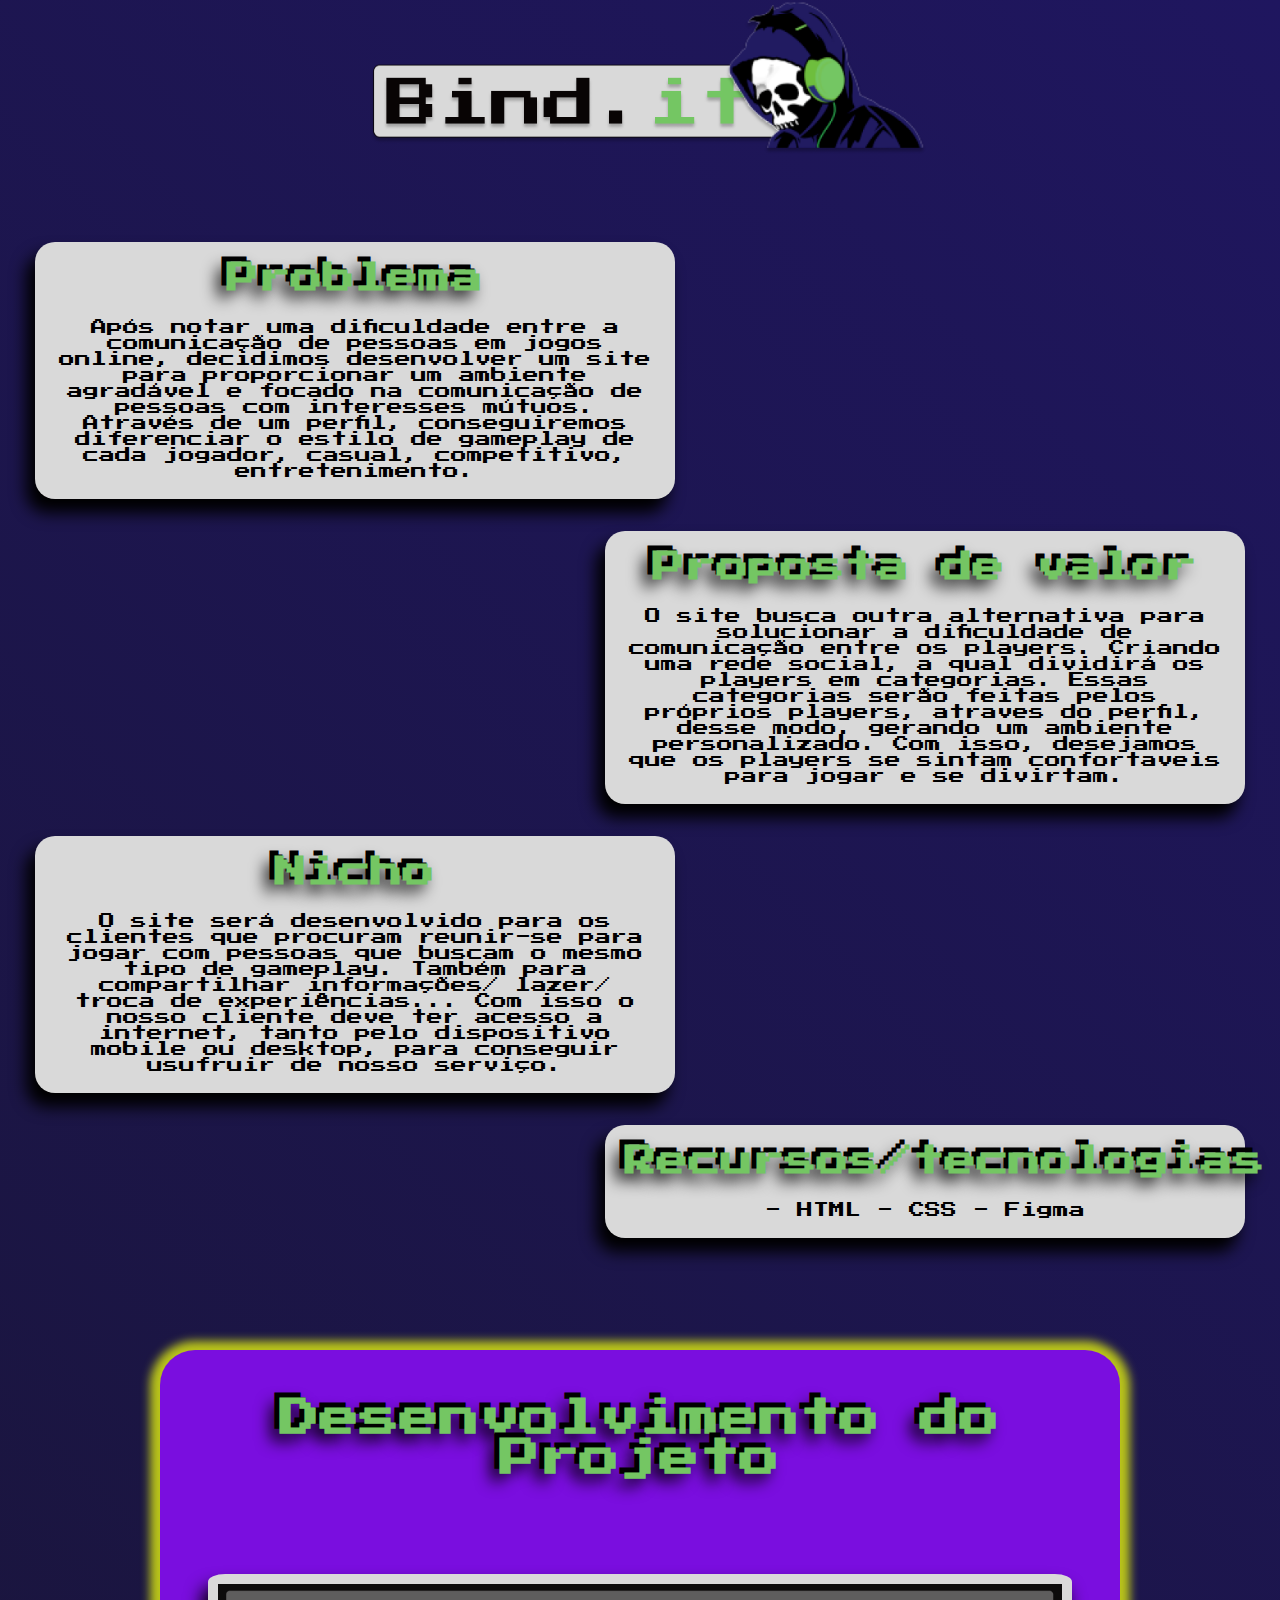
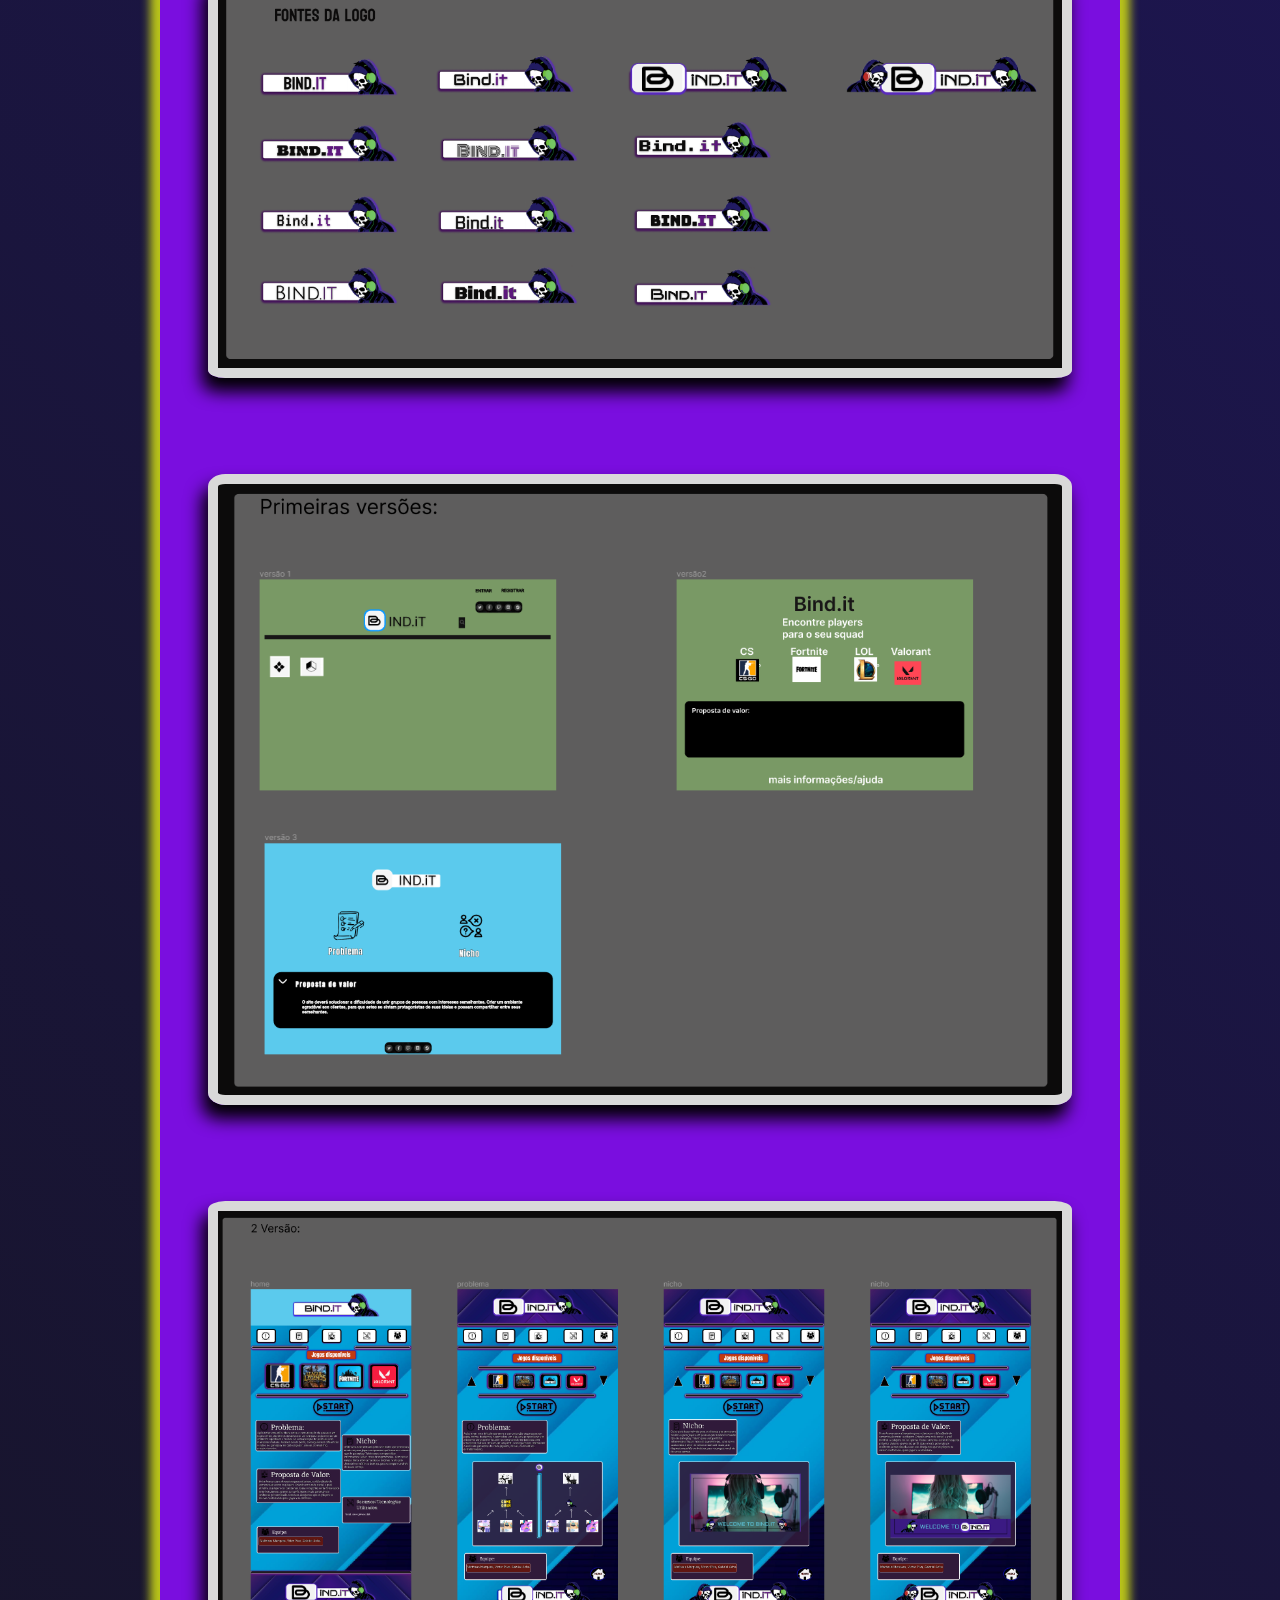
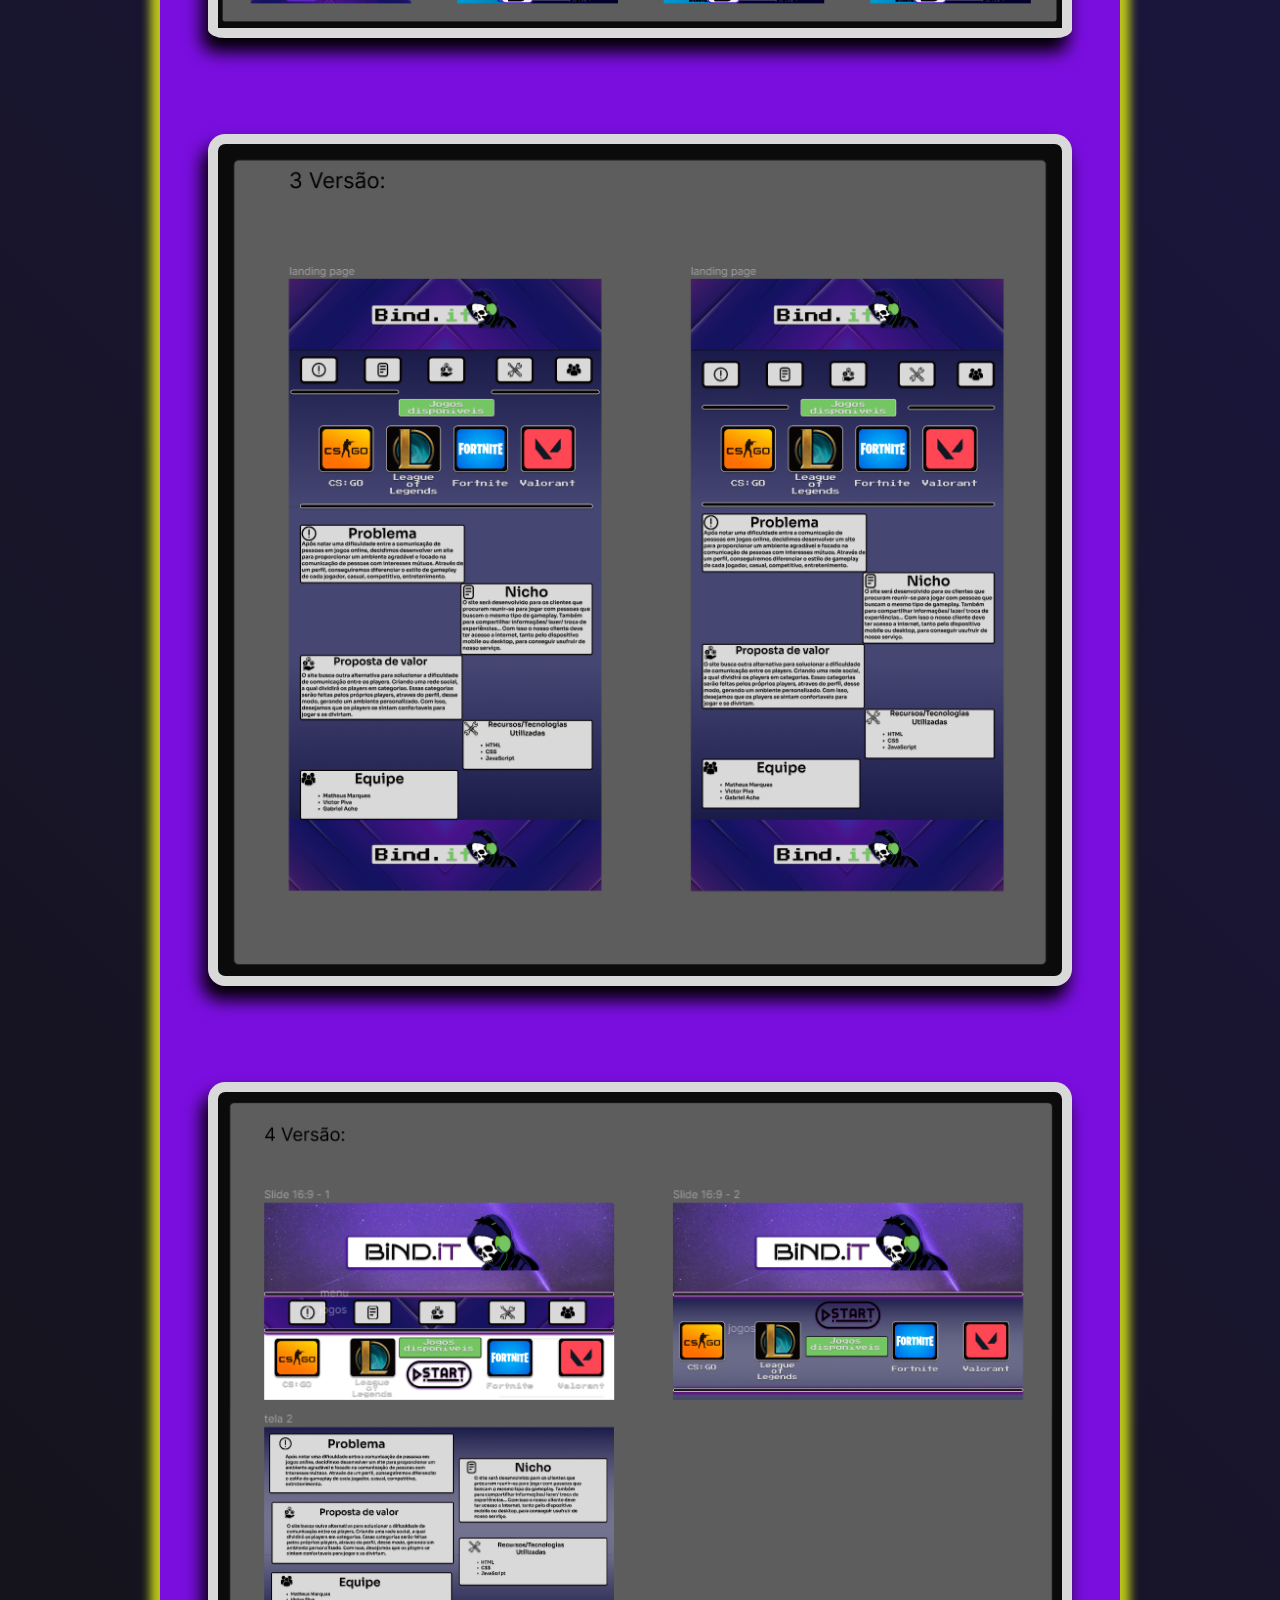
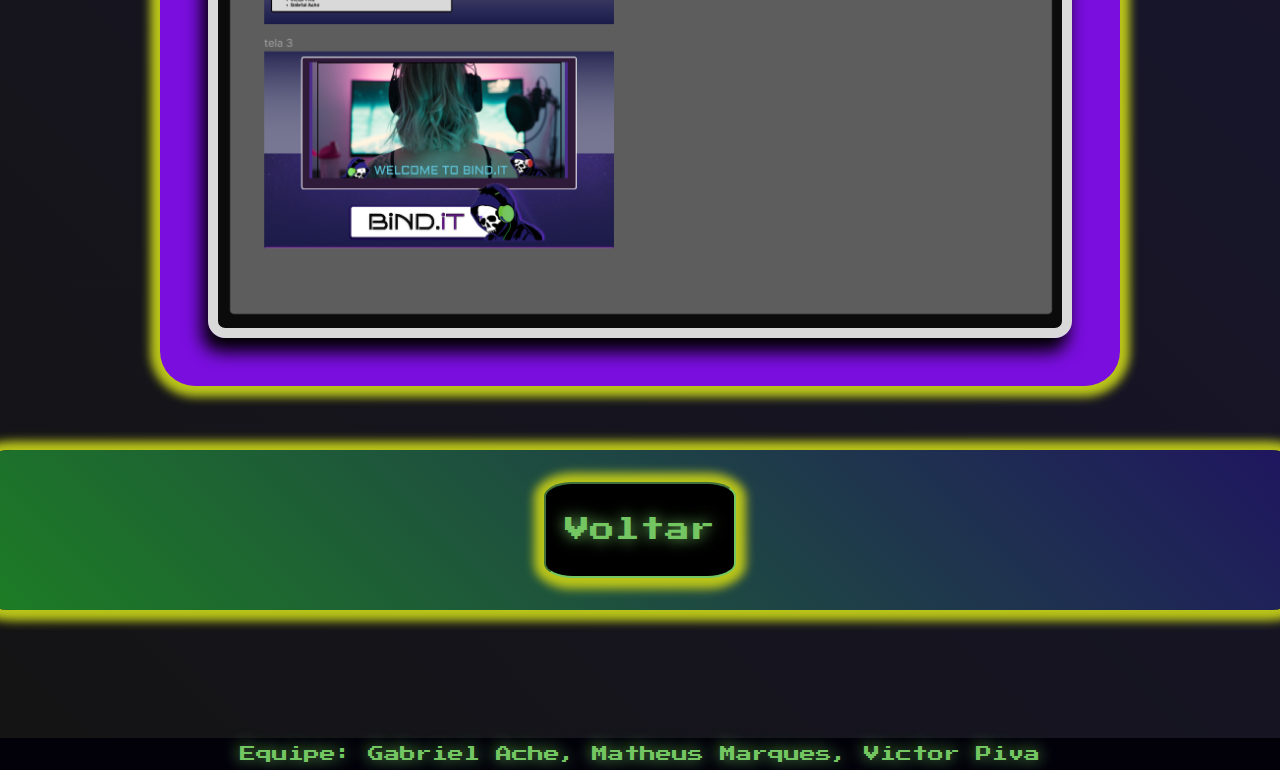
<file: PMI-main/PMI-main/assinaturas.html>
<!DOCTYPE html>
<html lang="pt-br">

<head>
    <meta charset="UTF-8">
    <meta name="viewport" content="width=device-width, initial-scale=1">
    <title>Bind.it</title>
    <link rel="stylesheet" href="./css/style_assinaturas.css">
</head>

<body>

    <div class="container"> <!-- box da logo -->
        <div class="cabecalho">
            <img src="./images/logo.png" alt="logo">
        </div>
    </div>

    <div class="info1"> <!-- box do problema -->
        <div class="span1">
            <h1> Problema </h1>
            <span>
                Após notar uma dificuldade entre a comunicação de pessoas em jogos online, decidimos desenvolver um site
                para proporcionar um ambiente agradável e focado na comunicação de pessoas com interesses mútuos.
                Através de um perfil, conseguiremos diferenciar o estilo de gameplay de cada jogador, casual,
                competitivo, entretenimento.
            </span>
        </div>
    </div>

    <div class="info2"> <!-- box da proposta de valor -->
        <div class="span2">
            <h1> Proposta de valor </h1>
            <span>
                O site busca outra alternativa para solucionar a dificuldade de comunicação entre os players. Criando
                uma rede social, a qual dividirá os players em categorias. Essas categorias serão feitas pelos próprios
                players, atraves do perfil, desse modo, gerando um ambiente personalizado. Com isso, desejamos que os
                players se sintam confortaveis para jogar e se divirtam.
            </span>
        </div>
    </div>

    <div class="info3"> <!-- box do nicho -->
        <div class="span3">
            <h1> Nicho </h1>
            <span>
                O site será desenvolvido para os clientes que procuram reunir-se para jogar com pessoas que buscam o
                mesmo tipo de gameplay. Também para compartilhar informações/ lazer/ troca de experiências... Com isso o
                nosso cliente deve ter acesso a internet, tanto pelo dispositivo mobile ou desktop, para conseguir
                usufruir de nosso serviço.
            </span>
        </div>
    </div>

    <div class="info4"> <!-- box do recusos/tecnologias -->
        <div class="span4">
            <h1> Recursos/tecnologias </h1>
            <span>
               - HTML  - CSS - Figma
            </span>
        </div>
    </div>

    <div class="curiosidades"> <!-- box de jogos disponiveis -->
        <h1> Desenvolvimento do Projeto </h1>

        <div class="box"> <!-- box de  -->
            <img src="./images/fonteslogos.png">
            <img src="./images/versao1.png">
            <img src="./images/versao2.png">
            <img src="./images/versao3.png">
            <img src="./images/versao4.png">
        </div>
    </div>



    <div class="voltar"> <!-- box do botão voltar -->
        <button>
            <a href="./index.html" target="_blank">
                Voltar
            </a>
        </button>
    </div> 

    <footer> <!-- box do Roda pé -->
        <li>Equipe: Gabriel Ache, Matheus Marques, Victor Piva</li>
    </footer>
</body>

</html>
</file>
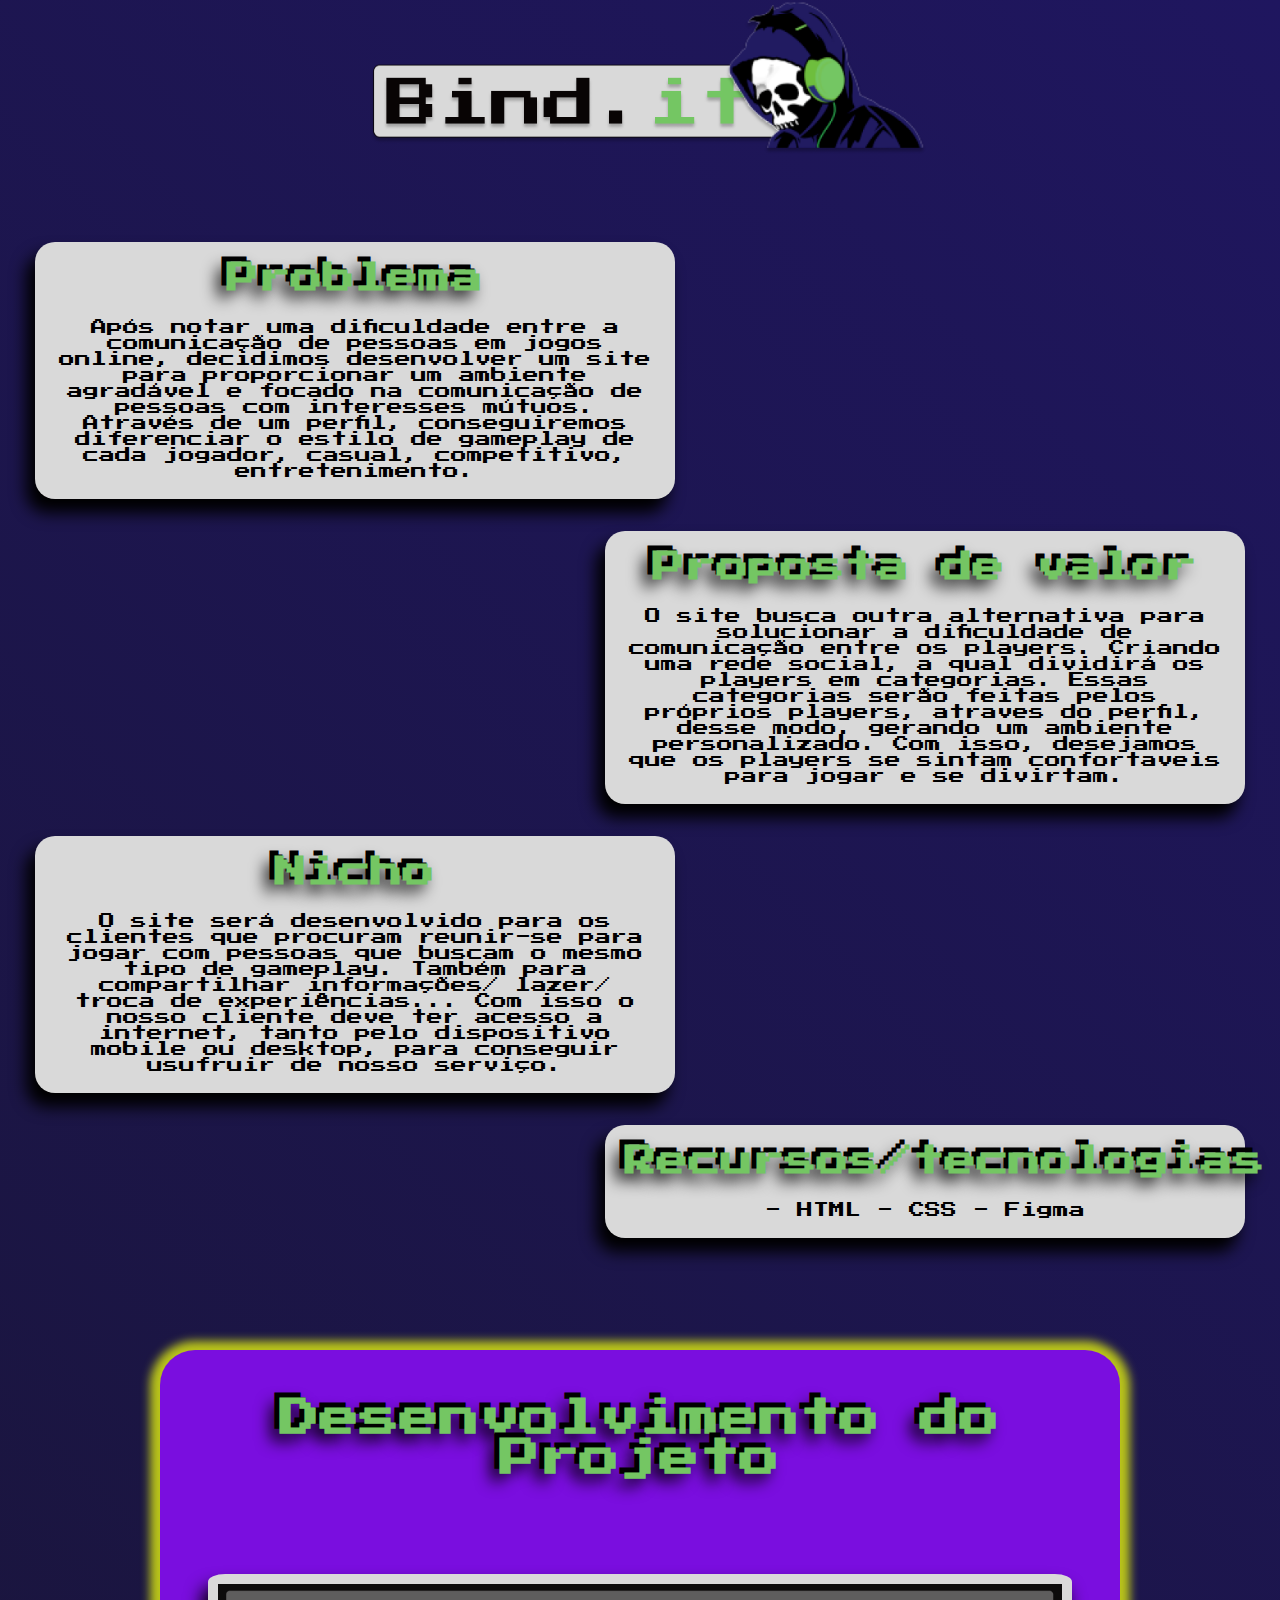
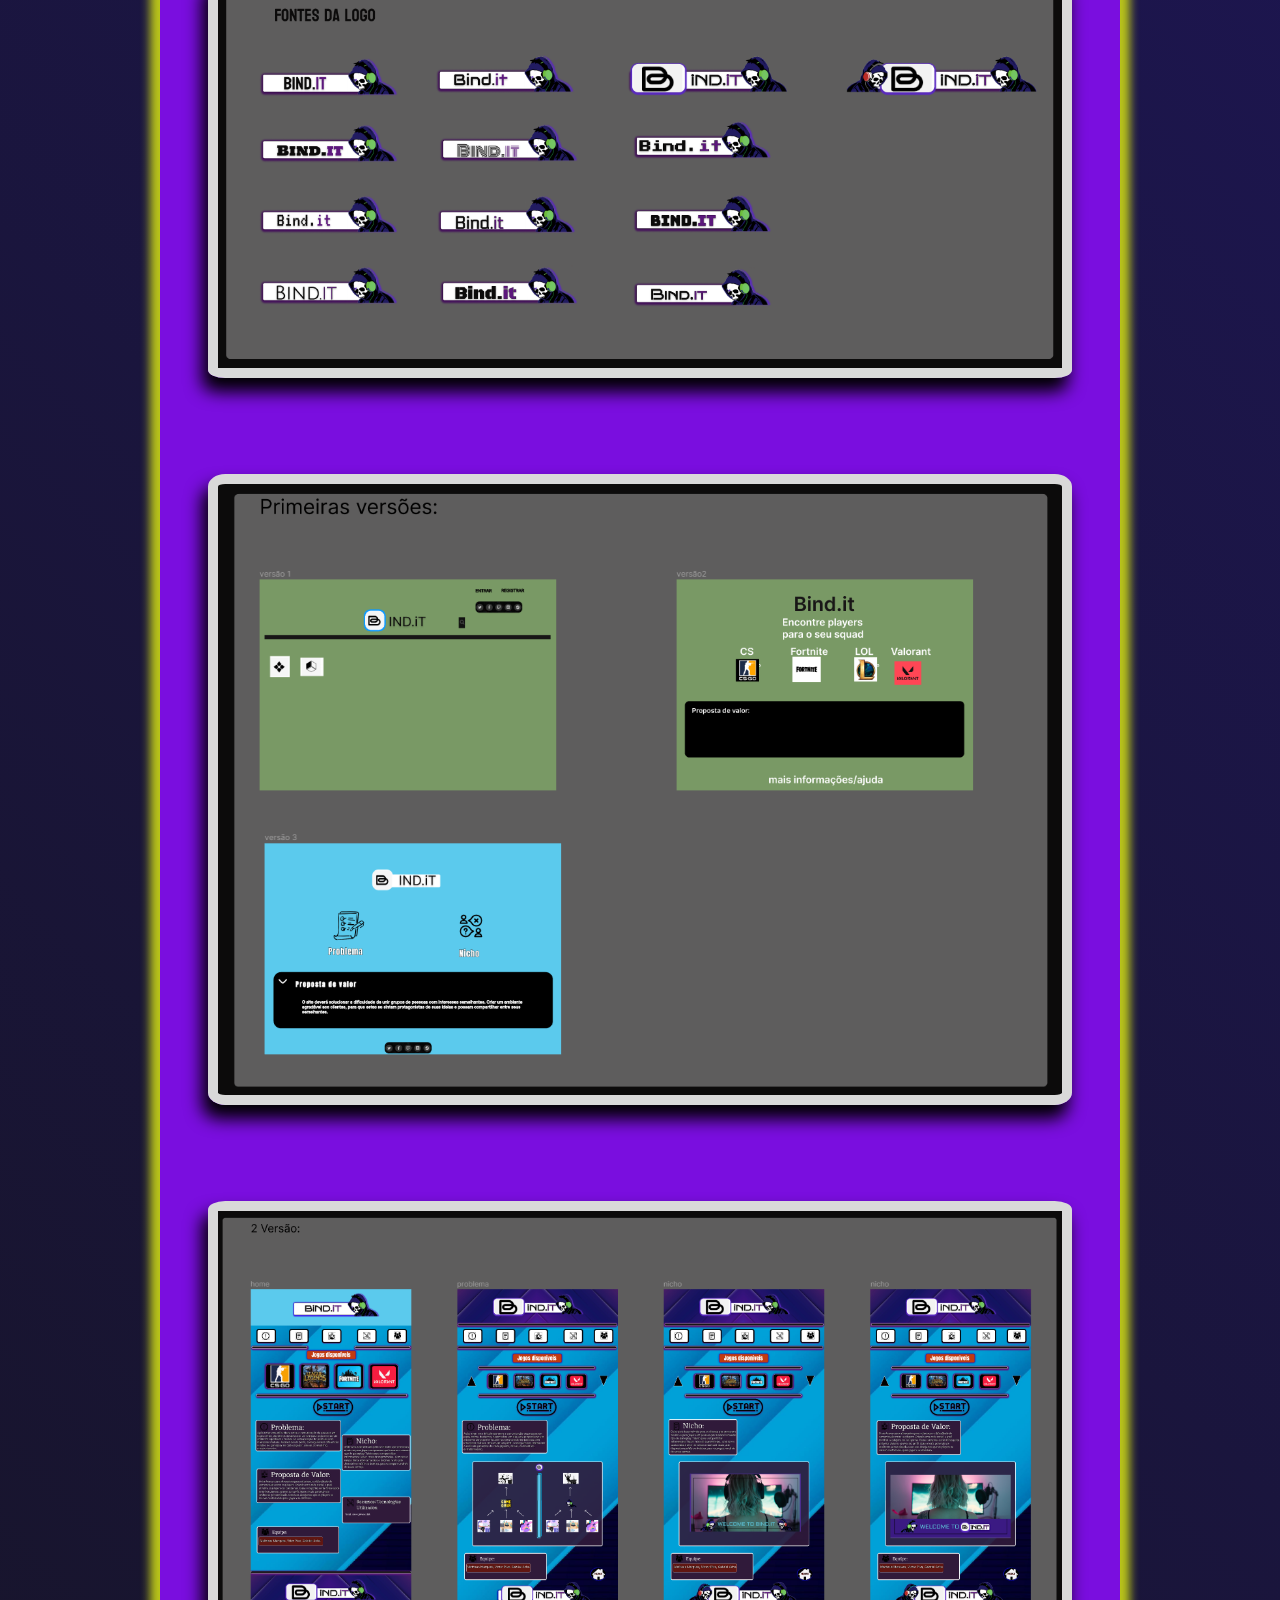
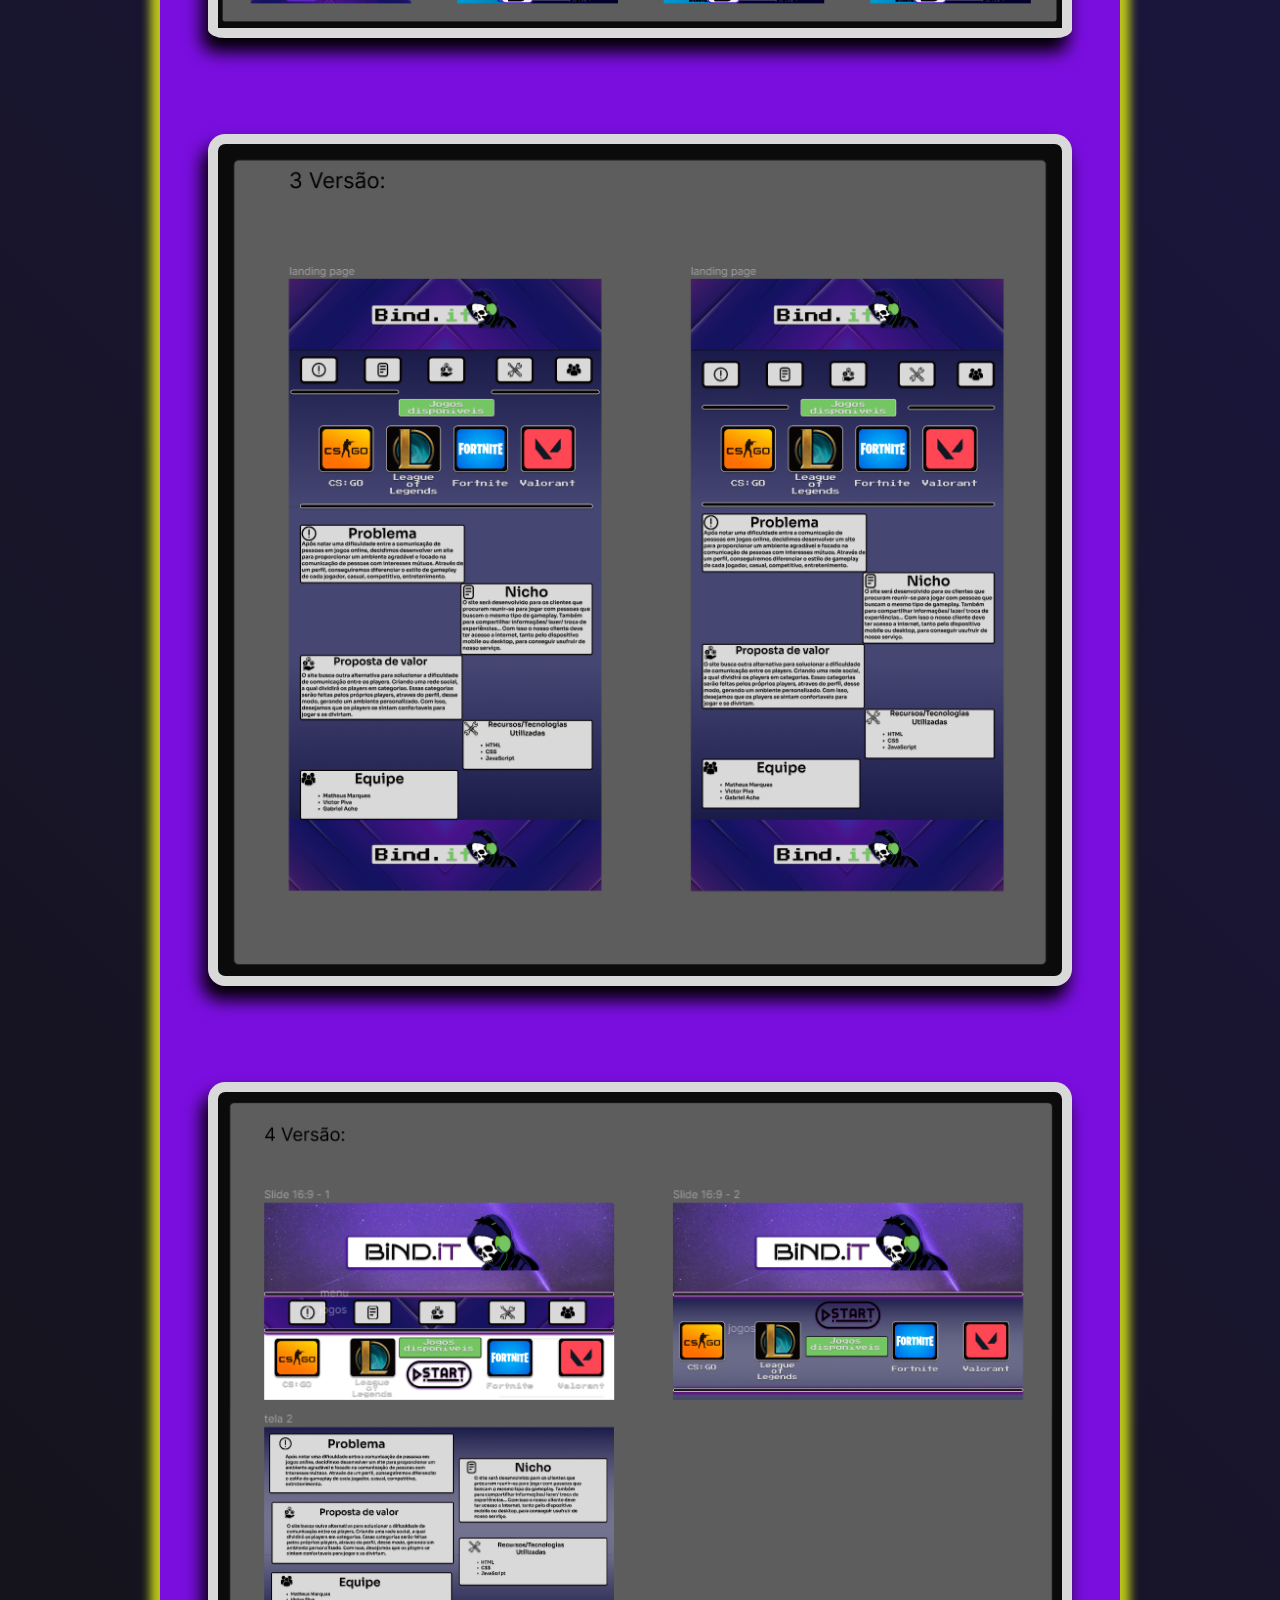
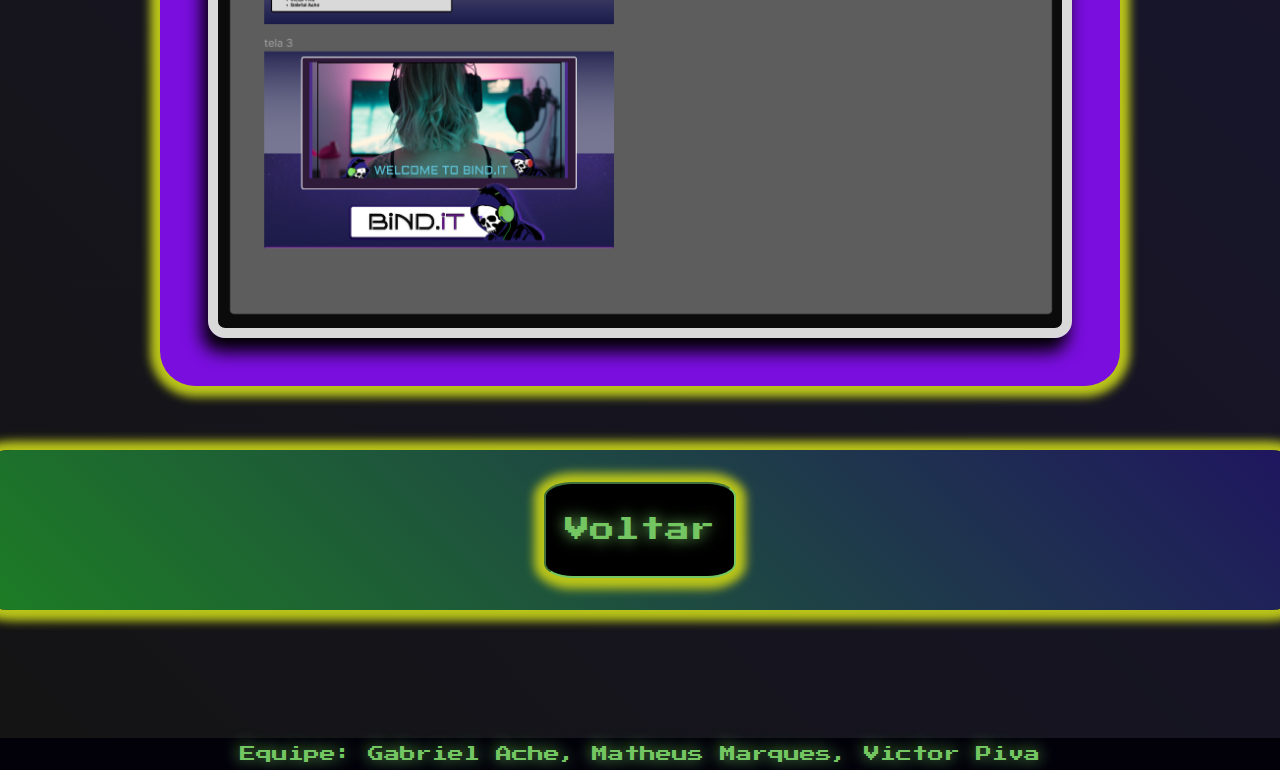
<file: PMI-main/PMI-main/cadastro.html>
<!DOCTYPE html>
<html lang="pt-br">

<head>
    <meta charset="UTF-8">
    <meta name="viewport" content="width=device-width, initial-scale=1">
    <title>Bind.it</title>
    <link rel="stylesheet" href="./css/style_cadastro.css">
</head>

<body>

    <div class="container"> <!-- box da logo -->
        <div class="cabecalho">
            <img src="./images/logo.png" alt="logo">
        </div>
    </div>

    <div class="info1"> <!-- box do problema -->
        <div class="span1">
            <h1> Problema </h1>
            <span>
                Após notar uma dificuldade entre a comunicação de pessoas em jogos online, decidimos desenvolver um site
                para proporcionar um ambiente agradável e focado na comunicação de pessoas com interesses mútuos.
                Através de um perfil, conseguiremos diferenciar o estilo de gameplay de cada jogador, casual,
                competitivo, entretenimento.
            </span>
        </div>
    </div>

    <div class="info2"> <!-- box da proposta de valor -->
        <div class="span2">
            <h1> Proposta de valor </h1>
            <span>
                O site busca outra alternativa para solucionar a dificuldade de comunicação entre os players. Criando
                uma rede social, a qual dividirá os players em categorias. Essas categorias serão feitas pelos próprios
                players, atraves do perfil, desse modo, gerando um ambiente personalizado. Com isso, desejamos que os
                players se sintam confortaveis para jogar e se divirtam.
            </span>
        </div>
    </div>

    <div class="info3"> <!-- box do nicho -->
        <div class="span3">
            <h1> Nicho </h1>
            <span>
                O site será desenvolvido para os clientes que procuram reunir-se para jogar com pessoas que buscam o
                mesmo tipo de gameplay. Também para compartilhar informações/ lazer/ troca de experiências... Com isso o
                nosso cliente deve ter acesso a internet, tanto pelo dispositivo mobile ou desktop, para conseguir
                usufruir de nosso serviço.
            </span>
        </div>
    </div>

    <div class="info4"> <!-- box do recusos/tecnologias -->
        <div class="span4">
            <h1> Recursos/tecnologias </h1>
            <span>
               - HTML  - CSS - Figma
            </span>
        </div>
    </div>

    <div class="curiosidades"> <!-- box de jogos disponiveis -->
        <h1> Desenvolvimento do Projeto </h1>

        <div class="box"> <!-- box de  -->
            <img src="./images/fonteslogos.png">
            <img src="./images/versao1.png">
            <img src="./images/versao2.png">
            <img src="./images/versao3.png">
            <img src="./images/versao4.png">
        </div>
    </div>



    <div class="voltar"> <!-- box do botão voltar -->
        <button>
            <a href="./index.html" target="_blank">
                Voltar
            </a>
        </button>
    </div> 

    <footer> <!-- box do Roda pé -->
        <li>Equipe: Gabriel Ache, Matheus Marques, Victor Piva</li>
    </footer>
</body>

</html>
</file>
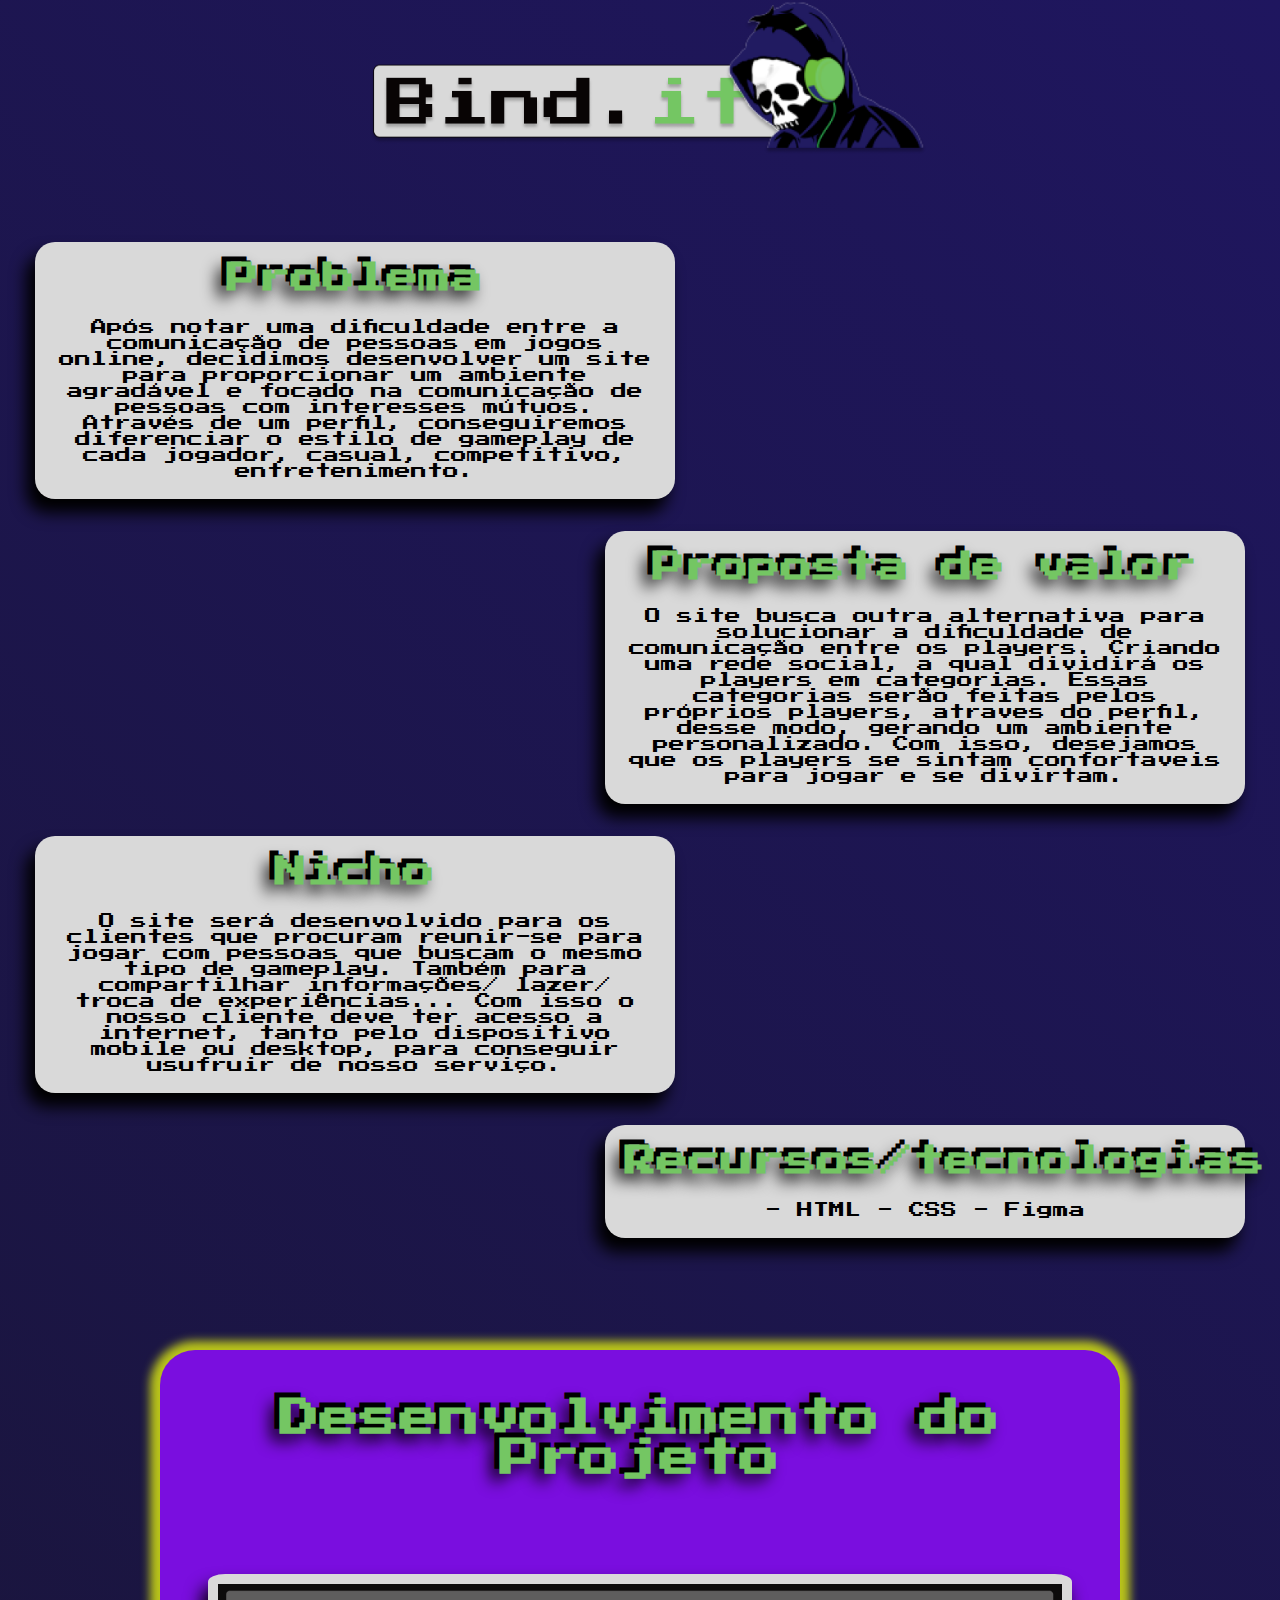
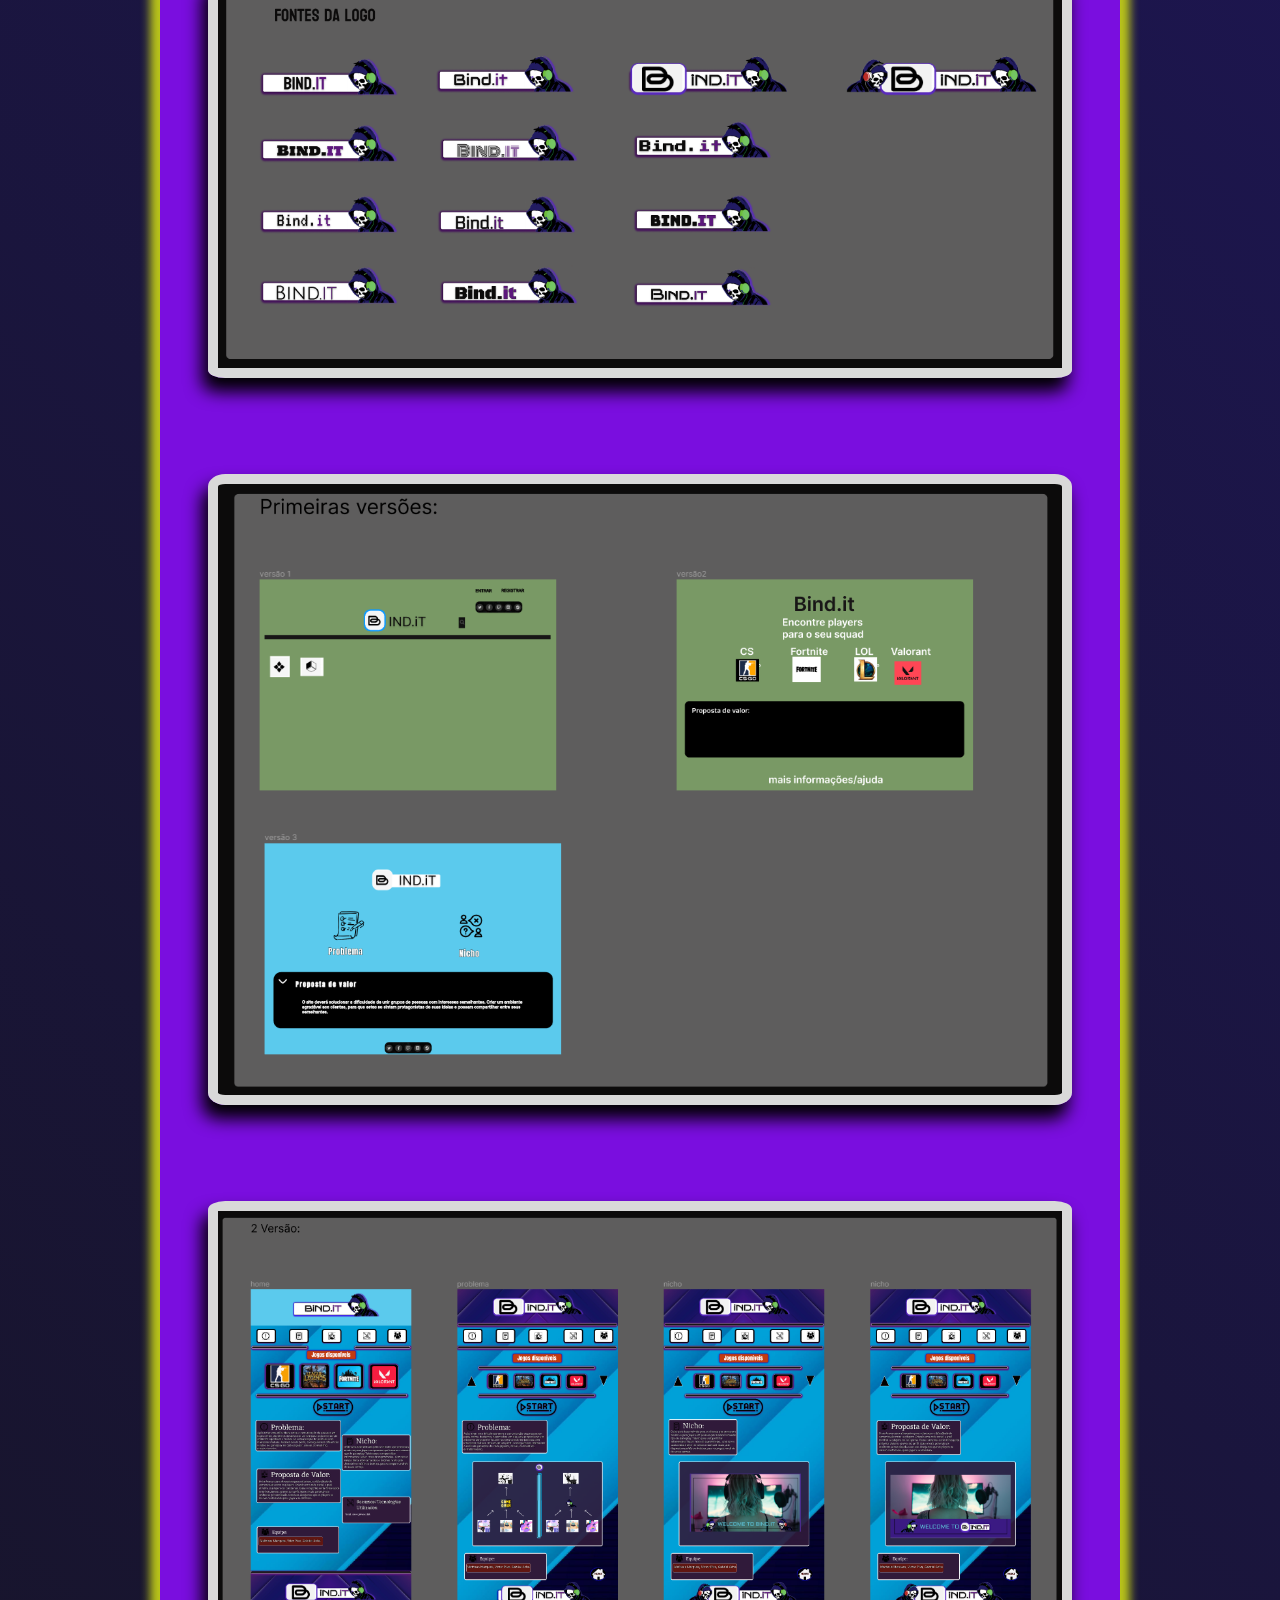
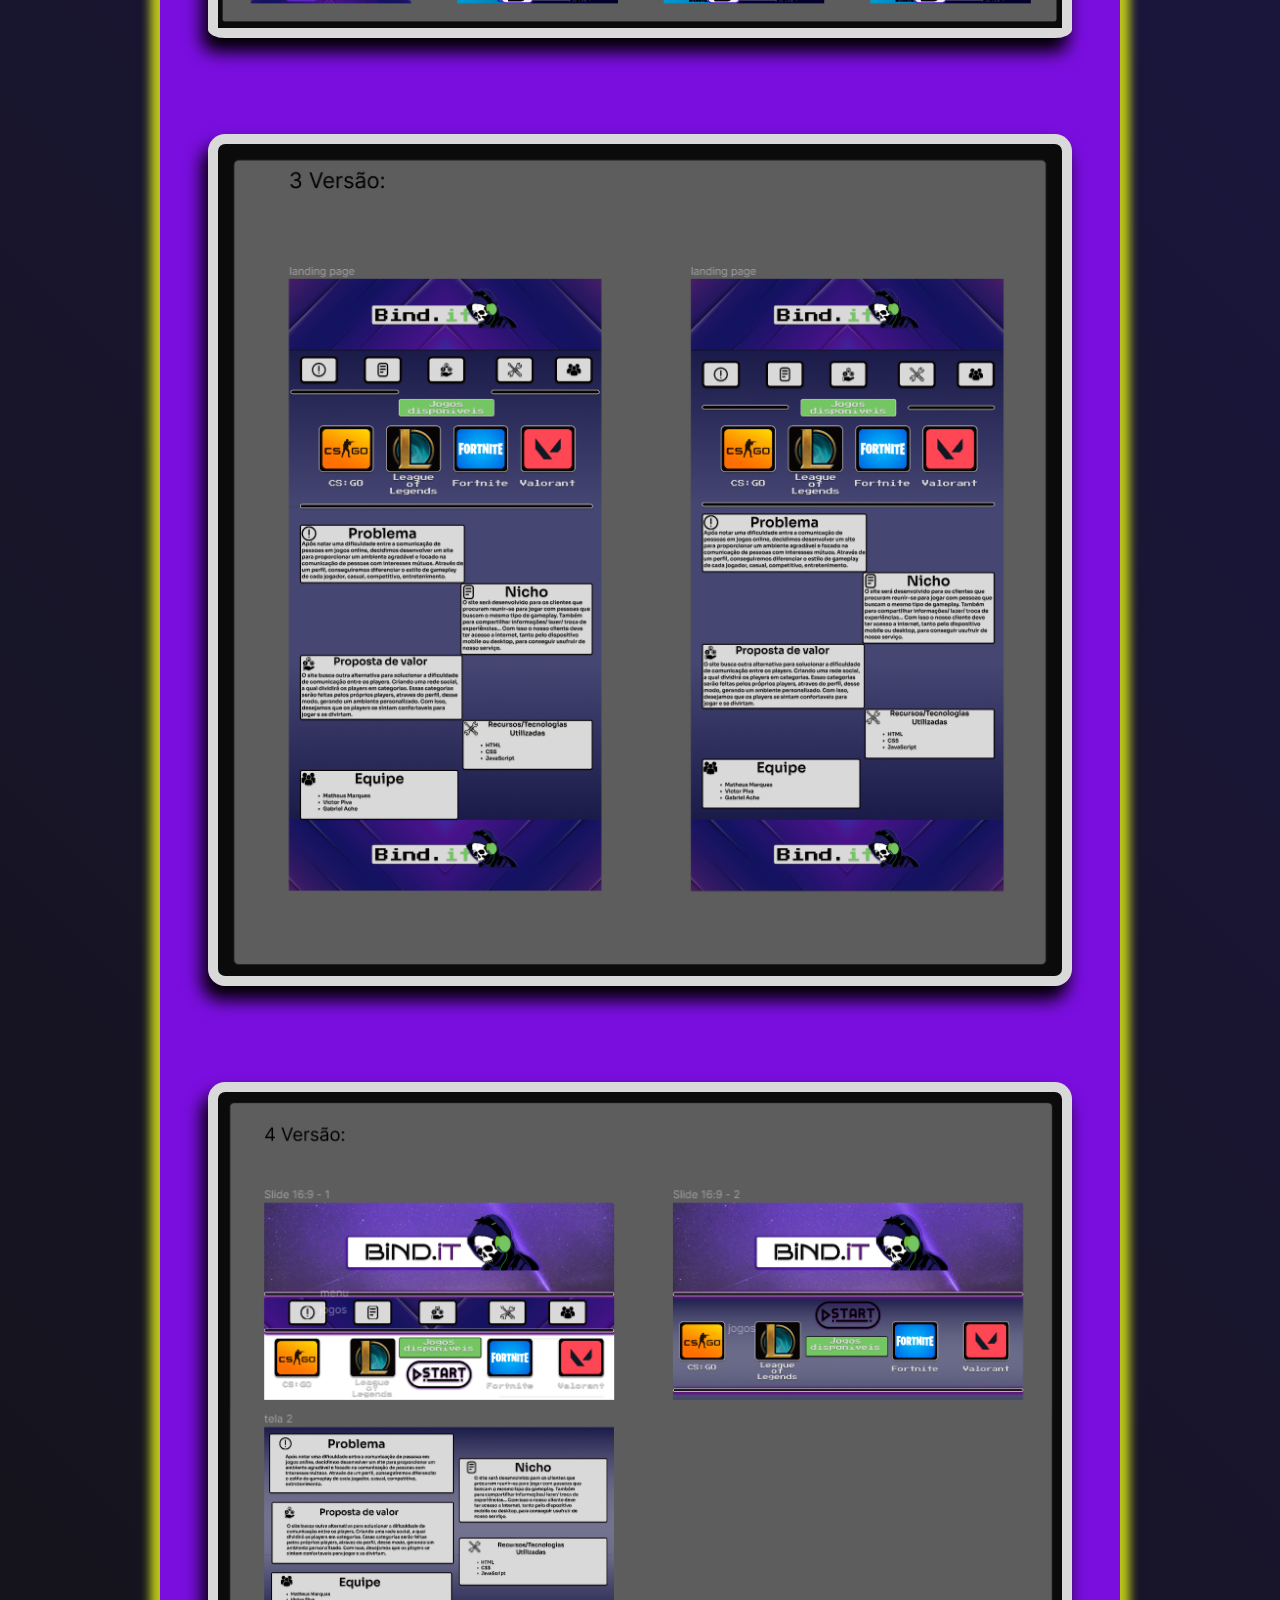
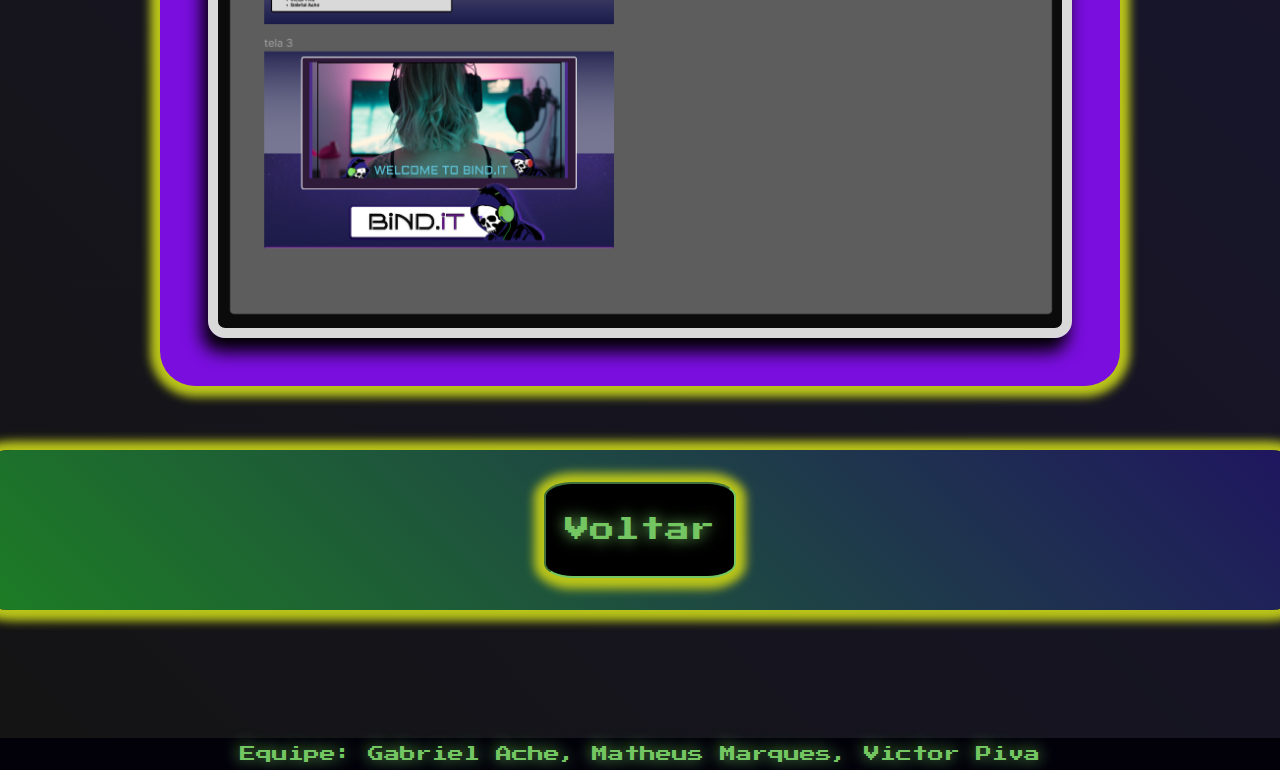
<file: PMI-main/PMI-main/home.html>
<!DOCTYPE html>
<html lang="pt-br">

<head>
    <meta charset="UTF-8">
    <meta name="viewport" content="width=device-width, initial-scale=1">
    <title>Bind.it</title>
    <link rel="stylesheet" href="./css/style_home.css">
</head>

<body>

    <div class="container"> <!-- box da logo -->
        <div class="cabecalho">
            <img src="./images/logo.png" alt="logo">
        </div>
    </div>

    <div class="info1"> <!-- box do problema -->
        <div class="span1">
            <h1> Problema </h1>
            <span>
                Após notar uma dificuldade entre a comunicação de pessoas em jogos online, decidimos desenvolver um site
                para proporcionar um ambiente agradável e focado na comunicação de pessoas com interesses mútuos.
                Através de um perfil, conseguiremos diferenciar o estilo de gameplay de cada jogador, casual,
                competitivo, entretenimento.
            </span>
        </div>
    </div>

    <div class="info2"> <!-- box da proposta de valor -->
        <div class="span2">
            <h1> Proposta de valor </h1>
            <span>
                O site busca outra alternativa para solucionar a dificuldade de comunicação entre os players. Criando
                uma rede social, a qual dividirá os players em categorias. Essas categorias serão feitas pelos próprios
                players, atraves do perfil, desse modo, gerando um ambiente personalizado. Com isso, desejamos que os
                players se sintam confortaveis para jogar e se divirtam.
            </span>
        </div>
    </div>

    <div class="info3"> <!-- box do nicho -->
        <div class="span3">
            <h1> Nicho </h1>
            <span>
                O site será desenvolvido para os clientes que procuram reunir-se para jogar com pessoas que buscam o
                mesmo tipo de gameplay. Também para compartilhar informações/ lazer/ troca de experiências... Com isso o
                nosso cliente deve ter acesso a internet, tanto pelo dispositivo mobile ou desktop, para conseguir
                usufruir de nosso serviço.
            </span>
        </div>
    </div>

    <div class="info4"> <!-- box do recusos/tecnologias -->
        <div class="span4">
            <h1> Recursos/tecnologias </h1>
            <span>
               - HTML  - CSS - Figma
            </span>
        </div>
    </div>

    <div class="curiosidades"> <!-- box de jogos disponiveis -->
        <h1> Desenvolvimento do Projeto </h1>

        <div class="box"> <!-- box de  -->
            <img src="./images/fonteslogos.png">
            <img src="./images/versao1.png">
            <img src="./images/versao2.png">
            <img src="./images/versao3.png">
            <img src="./images/versao4.png">
        </div>
    </div>



    <div class="voltar"> <!-- box do botão voltar -->
        <button>
            <a href="./index.html" target="_blank">
                Voltar
            </a>
        </button>
    </div> 

    <footer> <!-- box do Roda pé -->
        <li>Equipe: Gabriel Ache, Matheus Marques, Victor Piva</li>
    </footer>
</body>

</html>
</file>
<file: PMI-main/PMI-main/css/style_assinaturas.css>
@import url('https://fonts.googleapis.com/css2?family=Manrope:wght@500;700&family=Press+Start+2P&display=swap');


*{
    padding: 0;
    margin: 0;
    box-sizing: border-box;
    text-align: center;
    font-family: 'Press Start 2P', cursive;

}

body{
    max-width: 100vw;
    min-height: 100vh;
    background-image: linear-gradient( 45deg, rgb(20, 20, 20), #1f165f);
    background-repeat: no-repeat;
    align-items: center;
}

div.cabecalho{
    display: flex;
    justify-content: center;
    margin-bottom: 5rem;
}

.cabecalho img{
    width: 35rem;
    margin-left: 20px;
}

div.info1 h1,
div.info2 h1,
div.info3 h1,
div.info4 h1{
    color: #74C663;
    text-shadow: -8px 7px 16px black, -5px -5px black;
    padding-bottom: 25px;
}

div.span1{
    background-color: #D9D9D9;
    color: black;
    padding: 20px;
    width: 50%;
    margin-right: auto;
    margin-left: 35px;
    border: none;
    border-radius: 20px;
    box-shadow: black -8px 13px 16px 1px;
}

div .span2{
    background-color: #D9D9D9;
    color: black;
    padding: 20px;
    width: 50%;
    margin-left: auto;
    margin-right: 35px;
    margin-top: 2rem;
    border:none;
    border-radius: 20px;
    box-shadow: black -8px 13px 16px 1px;
}

div.span3{
    background-color: #D9D9D9;
    color: black;
    padding: 20px;
    width: 50%;
    margin-right: auto;
    margin-left: 35px;
    margin-top:2rem;
    border: none;
    border-radius: 20px;
    box-shadow: black -8px 13px 16px 1px;
}

div.span4{
    background-color: #D9D9D9;
    color: black;
    padding: 20px;
    width: 50%;
    margin-left: auto;
    margin-right: 35px;
    margin-top: 2rem;
    border:none;
    border-radius: 20px;
    box-shadow: black -8px 13px 16px 1px;
}

div.curiosidades{
    font-family: 'Press Start 2P', cursive;
    margin-top: 7rem;
    font-size: 20px;
    text-align: center;
    margin-left: 10rem;
    margin-right: 10rem;
    padding: 3rem;
    border-radius: 35px;
    background-color:#7a0edf;
    box-shadow: rgb(186, 197, 26) 0px 1px 10px 10px;
}

.curiosidades h1{
    display: flex;
    justify-content: center;
    text-align: center;
    color: #74C663;
    text-shadow: -8px 7px 16px black, -5px -5px black;
    width: 100%;
    align-items: center;
}

.curiosidades img{
    width: 100%;
    max-width: 1980px;
    height: 100%;
    padding: 10px;
    margin-top: 6rem;
    background-image: url(../images/fundoCinza.png);
    border-radius: 2%;
    box-shadow: black -5px 13px 17px 1px;
    align-items: center;
    display: flex;
    justify-content: center;
}

div.voltar{
    width: 100%;
    height: 10rem;
    align-items: center;
    display: flex;
    justify-content: center;
    text-align: center;
    margin-top: 5%;
    background-image: linear-gradient( 45deg, rgb(29, 124, 37), #1f165f);
    border-radius: 1%;
    left: 50%;
    top: 50%;
    box-shadow: rgb(186, 197, 26) 0px 1px 10px 10px;

}

.voltar button{
    font-family: 'Press Start 2P', cursive;
    width: 12rem;
    height: 6rem;
    border-radius: 15%;
    background-color:black;
    color:#74C663;
    border-style: inset;
    border-color: #74C663;
    text-shadow: #74C663 0px 0px 15px;
    font-size: 25px;
    cursor: pointer;
    transition: transform 200ms ease-in-out;
    box-shadow: rgb(186, 197, 26) 0px 1px 10px 10px;
}

.voltar a{
    text-decoration: none;
    color: #74C663;
}

button:hover{
    transform: scale(1.05);
}

::-webkit-scrollbar{
    width: 10px;
    background-color: #77ee07;
}

::-webkit-scrollbar-thumb{
    background-color: #1f165f;
}

footer{
    margin-top: 8rem;
    width: 100%;
    padding: 8px;
    color: #74C663;
    text-shadow: 0px 0px 15px #74C663, -5px -5px black;
    background-color: #02010a;
}
</file>
<file: PMI-main/PMI-main/css/style_cadastro.css>
@import url('https://fonts.googleapis.com/css2?family=Manrope:wght@500;700&family=Press+Start+2P&display=swap');


*{
    padding: 0;
    margin: 0;
    box-sizing: border-box;
    text-align: center;
    font-family: 'Press Start 2P', cursive;

}

body{
    max-width: 100vw;
    min-height: 100vh;
    background-image: linear-gradient( 45deg, rgb(20, 20, 20), #1f165f);
    background-repeat: no-repeat;
    align-items: center;
}

div.cabecalho{
    display: flex;
    justify-content: center;
    margin-bottom: 5rem;
}

.cabecalho img{
    width: 35rem;
    margin-left: 20px;
}

div.info1 h1,
div.info2 h1,
div.info3 h1,
div.info4 h1{
    color: #74C663;
    text-shadow: -8px 7px 16px black, -5px -5px black;
    padding-bottom: 25px;
}

div.span1{
    background-color: #D9D9D9;
    color: black;
    padding: 20px;
    width: 50%;
    margin-right: auto;
    margin-left: 35px;
    border: none;
    border-radius: 20px;
    box-shadow: black -8px 13px 16px 1px;
}

div .span2{
    background-color: #D9D9D9;
    color: black;
    padding: 20px;
    width: 50%;
    margin-left: auto;
    margin-right: 35px;
    margin-top: 2rem;
    border:none;
    border-radius: 20px;
    box-shadow: black -8px 13px 16px 1px;
}

div.span3{
    background-color: #D9D9D9;
    color: black;
    padding: 20px;
    width: 50%;
    margin-right: auto;
    margin-left: 35px;
    margin-top:2rem;
    border: none;
    border-radius: 20px;
    box-shadow: black -8px 13px 16px 1px;
}

div.span4{
    background-color: #D9D9D9;
    color: black;
    padding: 20px;
    width: 50%;
    margin-left: auto;
    margin-right: 35px;
    margin-top: 2rem;
    border:none;
    border-radius: 20px;
    box-shadow: black -8px 13px 16px 1px;
}

div.curiosidades{
    font-family: 'Press Start 2P', cursive;
    margin-top: 7rem;
    font-size: 20px;
    text-align: center;
    margin-left: 10rem;
    margin-right: 10rem;
    padding: 3rem;
    border-radius: 35px;
    background-color:#7a0edf;
    box-shadow: rgb(186, 197, 26) 0px 1px 10px 10px;
}

.curiosidades h1{
    display: flex;
    justify-content: center;
    text-align: center;
    color: #74C663;
    text-shadow: -8px 7px 16px black, -5px -5px black;
    width: 100%;
    align-items: center;
}

.curiosidades img{
    width: 100%;
    max-width: 1980px;
    height: 100%;
    padding: 10px;
    margin-top: 6rem;
    background-image: url(../images/fundoCinza.png);
    border-radius: 2%;
    box-shadow: black -5px 13px 17px 1px;
    align-items: center;
    display: flex;
    justify-content: center;
}

div.voltar{
    width: 100%;
    height: 10rem;
    align-items: center;
    display: flex;
    justify-content: center;
    text-align: center;
    margin-top: 5%;
    background-image: linear-gradient( 45deg, rgb(29, 124, 37), #1f165f);
    border-radius: 1%;
    left: 50%;
    top: 50%;
    box-shadow: rgb(186, 197, 26) 0px 1px 10px 10px;

}

.voltar button{
    font-family: 'Press Start 2P', cursive;
    width: 12rem;
    height: 6rem;
    border-radius: 15%;
    background-color:black;
    color:#74C663;
    border-style: inset;
    border-color: #74C663;
    text-shadow: #74C663 0px 0px 15px;
    font-size: 25px;
    cursor: pointer;
    transition: transform 200ms ease-in-out;
    box-shadow: rgb(186, 197, 26) 0px 1px 10px 10px;
}

.voltar a{
    text-decoration: none;
    color: #74C663;
}

button:hover{
    transform: scale(1.05);
}

::-webkit-scrollbar{
    width: 10px;
    background-color: #77ee07;
}

::-webkit-scrollbar-thumb{
    background-color: #1f165f;
}

footer{
    margin-top: 8rem;
    width: 100%;
    padding: 8px;
    color: #74C663;
    text-shadow: 0px 0px 15px #74C663, -5px -5px black;
    background-color: #02010a;
}
</file>
<file: PMI-main/PMI-main/css/style_home.css>
@import url('https://fonts.googleapis.com/css2?family=Manrope:wght@500;700&family=Press+Start+2P&display=swap');


*{
    padding: 0;
    margin: 0;
    box-sizing: border-box;
    text-align: center;
    font-family: 'Press Start 2P', cursive;

}

body{
    max-width: 100vw;
    min-height: 100vh;
    background-image: linear-gradient( 45deg, rgb(20, 20, 20), #1f165f);
    background-repeat: no-repeat;
    align-items: center;
}

div.cabecalho{
    display: flex;
    justify-content: center;
    margin-bottom: 5rem;
}

.cabecalho img{
    width: 35rem;
    margin-left: 20px;
}

div.info1 h1,
div.info2 h1,
div.info3 h1,
div.info4 h1{
    color: #74C663;
    text-shadow: -8px 7px 16px black, -5px -5px black;
    padding-bottom: 25px;
}

div.span1{
    background-color: #D9D9D9;
    color: black;
    padding: 20px;
    width: 50%;
    margin-right: auto;
    margin-left: 35px;
    border: none;
    border-radius: 20px;
    box-shadow: black -8px 13px 16px 1px;
}

div .span2{
    background-color: #D9D9D9;
    color: black;
    padding: 20px;
    width: 50%;
    margin-left: auto;
    margin-right: 35px;
    margin-top: 2rem;
    border:none;
    border-radius: 20px;
    box-shadow: black -8px 13px 16px 1px;
}

div.span3{
    background-color: #D9D9D9;
    color: black;
    padding: 20px;
    width: 50%;
    margin-right: auto;
    margin-left: 35px;
    margin-top:2rem;
    border: none;
    border-radius: 20px;
    box-shadow: black -8px 13px 16px 1px;
}

div.span4{
    background-color: #D9D9D9;
    color: black;
    padding: 20px;
    width: 50%;
    margin-left: auto;
    margin-right: 35px;
    margin-top: 2rem;
    border:none;
    border-radius: 20px;
    box-shadow: black -8px 13px 16px 1px;
}

div.curiosidades{
    font-family: 'Press Start 2P', cursive;
    margin-top: 7rem;
    font-size: 20px;
    text-align: center;
    margin-left: 10rem;
    margin-right: 10rem;
    padding: 3rem;
    border-radius: 35px;
    background-color:#7a0edf;
    box-shadow: rgb(186, 197, 26) 0px 1px 10px 10px;
}

.curiosidades h1{
    display: flex;
    justify-content: center;
    text-align: center;
    color: #74C663;
    text-shadow: -8px 7px 16px black, -5px -5px black;
    width: 100%;
    align-items: center;
}

.curiosidades img{
    width: 100%;
    max-width: 1980px;
    height: 100%;
    padding: 10px;
    margin-top: 6rem;
    background-image: url(../images/fundoCinza.png);
    border-radius: 2%;
    box-shadow: black -5px 13px 17px 1px;
    align-items: center;
    display: flex;
    justify-content: center;
}

div.voltar{
    width: 100%;
    height: 10rem;
    align-items: center;
    display: flex;
    justify-content: center;
    text-align: center;
    margin-top: 5%;
    background-image: linear-gradient( 45deg, rgb(29, 124, 37), #1f165f);
    border-radius: 1%;
    left: 50%;
    top: 50%;
    box-shadow: rgb(186, 197, 26) 0px 1px 10px 10px;

}

.voltar button{
    font-family: 'Press Start 2P', cursive;
    width: 12rem;
    height: 6rem;
    border-radius: 15%;
    background-color:black;
    color:#74C663;
    border-style: inset;
    border-color: #74C663;
    text-shadow: #74C663 0px 0px 15px;
    font-size: 25px;
    cursor: pointer;
    transition: transform 200ms ease-in-out;
    box-shadow: rgb(186, 197, 26) 0px 1px 10px 10px;
}

.voltar a{
    text-decoration: none;
    color: #74C663;
}

button:hover{
    transform: scale(1.05);
}

::-webkit-scrollbar{
    width: 10px;
    background-color: #77ee07;
}

::-webkit-scrollbar-thumb{
    background-color: #1f165f;
}

footer{
    margin-top: 8rem;
    width: 100%;
    padding: 8px;
    color: #74C663;
    text-shadow: 0px 0px 15px #74C663, -5px -5px black;
    background-color: #02010a;
}
</file>
